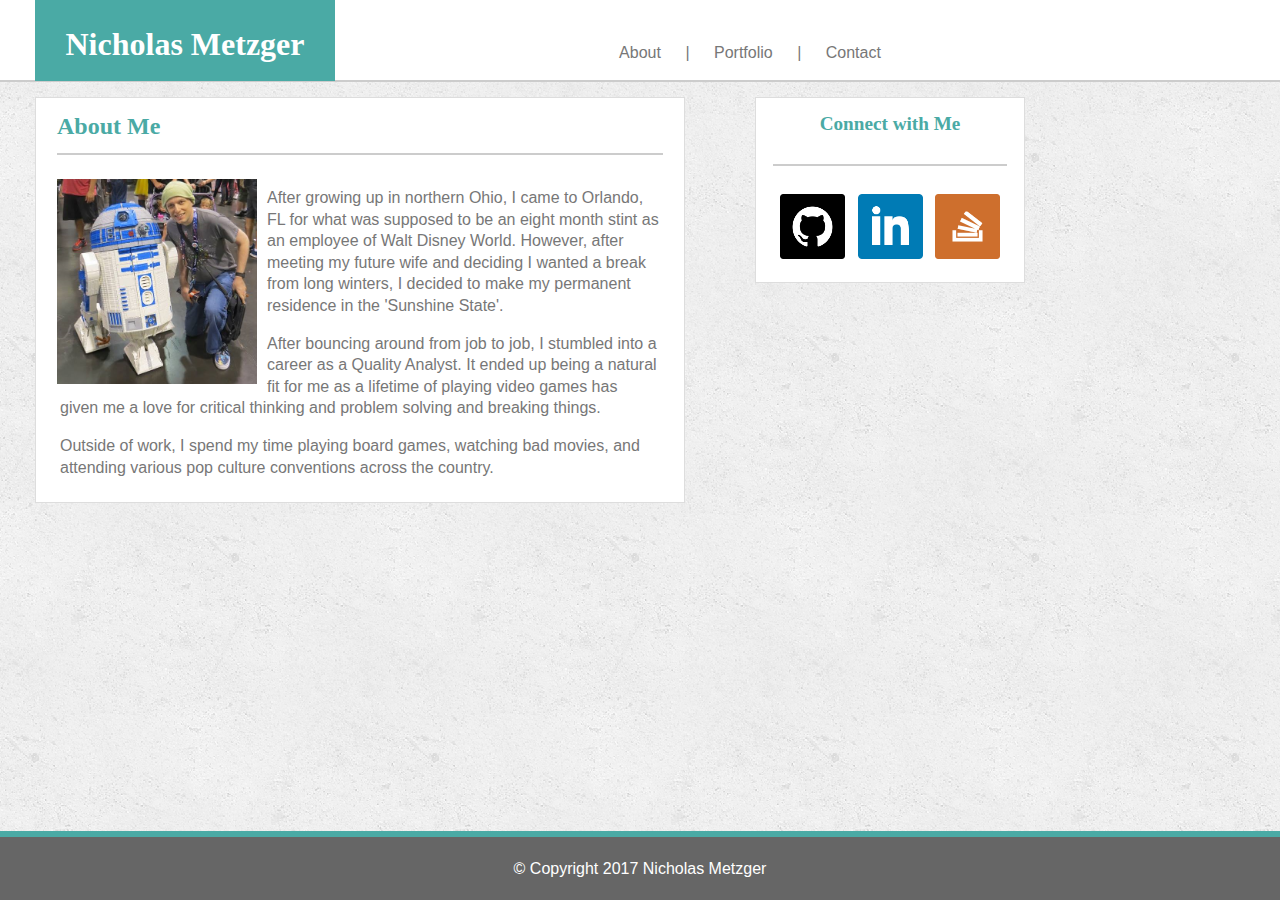
<file: index.html>
<!DOCTYPE html>
<html>
<head>
	<title>Portfolio of Nicholas Metzger</title>

	<link rel="stylesheet" type="text/css" href="assets/css/reset.css">
	<link rel="stylesheet" type="text/css" href="assets/css/style.css">
	<meta charset="UTF-8">
</head>

<body>
	<header>
		<h1>Nicholas Metzger</h1>
		
		<div class="navigation">
			<ul>
				<li>
					<a href="index.html">About</a>
				</li>
				<li>
					|
				</li>
				<li>
					<a href="portfolio.html">Portfolio</a>
				</li>
				<li>
					|
				</li>
				<li>
					<a href="contact.html">Contact</a>
				</li>
			</ul>

		</div>

	</header>

	<div class="wrap">

		<div class="page-content">
			
			<h2>About Me</h2>
			<hr>
			<br>
			<img id="image1" src="assets/images/me.png" alt="me and R2">
			<p class="aboutme">
				After growing up in northern Ohio, I came to Orlando, FL for what was supposed to be an eight month stint as an employee of Walt Disney World. However, after meeting my future wife and deciding I wanted a break from long winters, I decided to make my permanent residence in the 'Sunshine State'.
			</p>
			<p class="aboutme">
				After bouncing around from job to job, I stumbled into a career as a Quality Analyst.  It ended up being a natural fit for me as a lifetime of playing video games has given me a love for critical thinking and problem solving and breaking things.   
			</p>
			<p class="aboutme">
				Outside of work, I spend my time playing board games, watching bad movies, and attending various pop culture conventions across the country.
			</p>
		</div>

		<div class="connect">
			<h3>Connect with Me</h3>
			<br>
			<hr>
			<br>
			<a href="https://github.com/nmetzger1" target="_blank">
				<img class="conn-img" src="assets/images/github.png" alt="Find Me on GitHub">
			</a>
			<a href="#" target="_blank">
				<img class="conn-img" src="assets/images/linkedin.png" alt="Find Me on LinkedIn">
			</a>
			<a href="http://stackoverflow.com/users/6162696/n-metzger" target="_blank">
				<img class="conn-img" src="assets/images/stackoverflow.png" alt="Find Me on StackOverFlow">
			</a>
		</div>	
	</div>

	<footer class="footer">
		© Copyright 2017 Nicholas Metzger
	</footer>
</body>
</html>
</file>
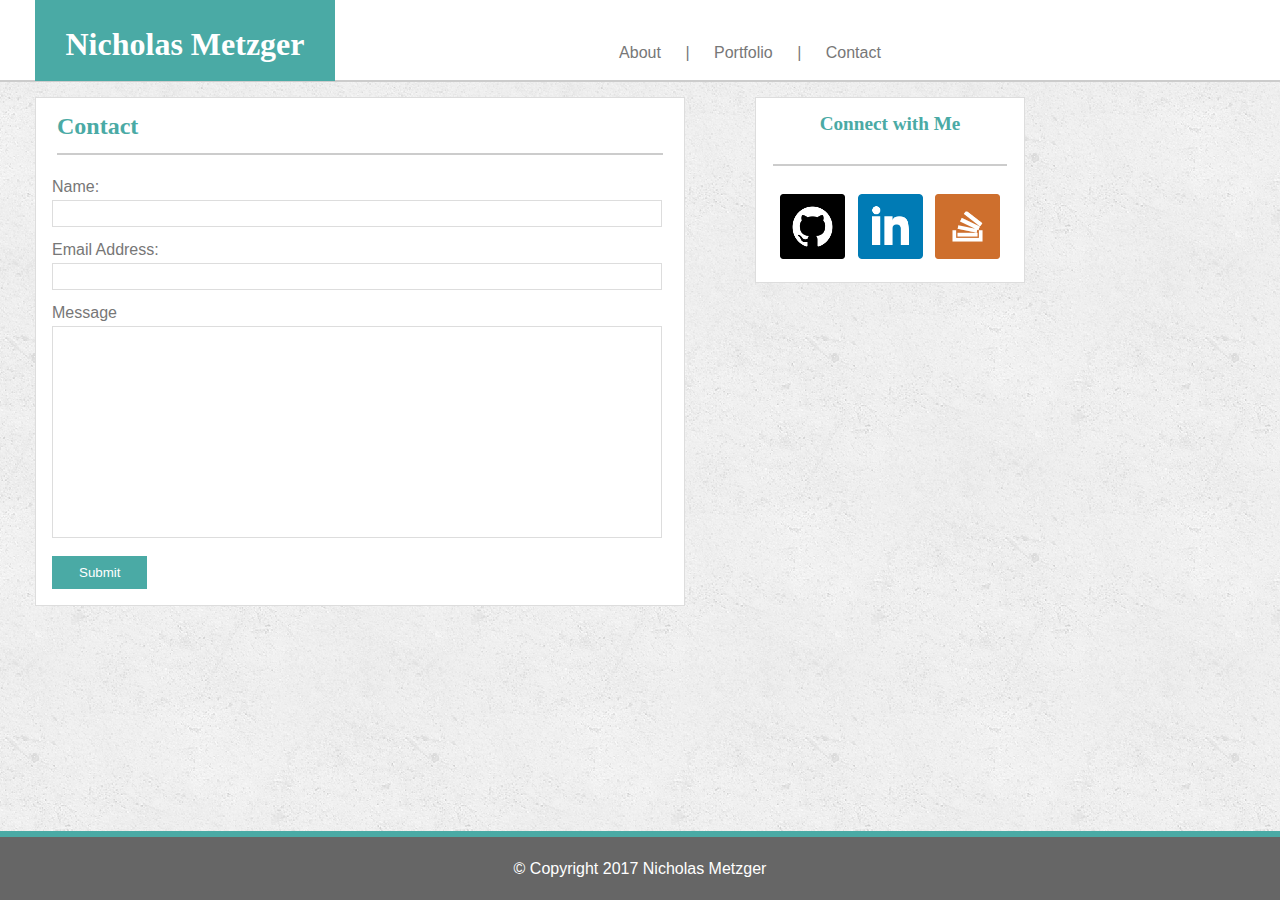
<file: contact.html>
<!DOCTYPE html>
<html>
<head>
	<title>Contact Me!</title>

	<link rel="stylesheet" type="text/css" href="assets/css/reset.css">
	<link rel="stylesheet" type="text/css" href="assets/css/style.css">
	<meta charset="UTF-8">
</head>
<body>
	<header>
		<h1>Nicholas Metzger</h1>
		
		<div class="navigation">
			<ul>
				<li>
					<a href="index.html">About</a>
				</li>
				<li>
					|
				</li>
				<li>
					<a href="portfolio.html">Portfolio</a>
				</li>
				<li>
					|
				</li>
				<li>
					<a href="contact.html">Contact</a>
				</li>
			</ul>

		</div>

	</header>
	<div class="wrap">
		<div class="page-content">
			<h2>Contact</h2>
			<hr>
			<br>

			<form>
				Name:<br>
				<input type="text" name="name"><br>
				Email Address:<br>
				<input type="text" name="email"><br>
				Message<br>
				<textarea></textarea><br>
				<button>Submit</button>

			</form>

		</div>

		<div class="connect">
			<h3>Connect with Me</h3>
			<br>
			<hr>
			<br>
			<a href="https://github.com/nmetzger1" target="_blank">
				<img class="conn-img" src="assets/images/github.png" alt="Find Me on GitHub">
			</a>
			<a href="#" target="_blank">
				<img class="conn-img" src="assets/images/linkedin.png" alt="Find Me on LinkedIn">
			</a>
			<a href="http://stackoverflow.com/users/6162696/n-metzger" target="_blank">
				<img class="conn-img" src="assets/images/stackoverflow.png" alt="Find Me on StackOverFlow">
			</a>
		</div>
	</div>
	<footer class="footer">
		© Copyright 2017 Nicholas Metzger
	</footer>



</body>
</html>
</file>
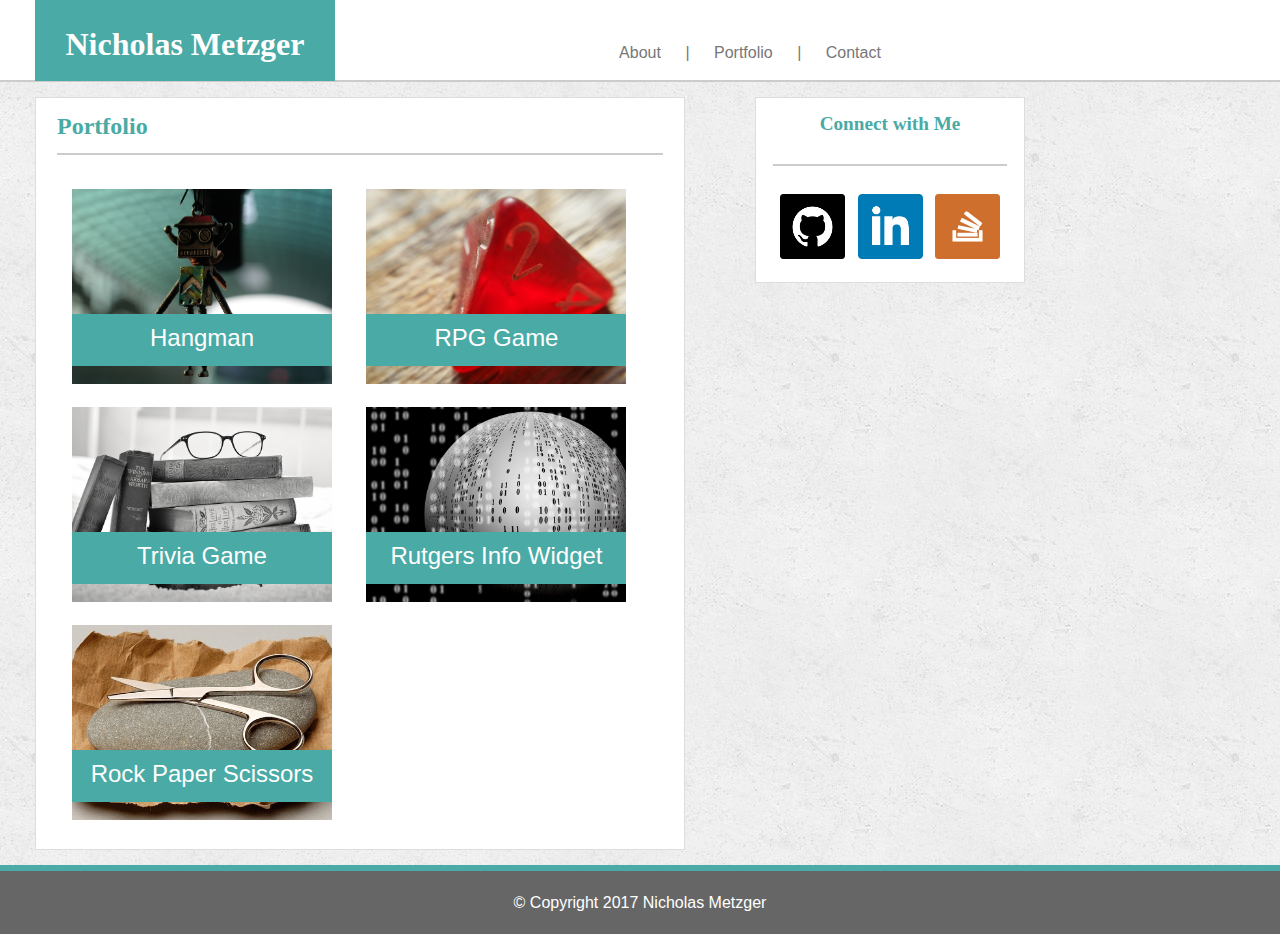
<file: portfolio.html>
<!DOCTYPE html>
<html>
<head>
	<title>My Portfolio</title>
	
	<link rel="stylesheet" type="text/css" href="assets/css/reset.css">
	<link rel="stylesheet" type="text/css" href="assets/css/style.css">
	<meta charset="UTF-8">
</head>
<body>
	<header>
		<h1>Nicholas Metzger</h1>
		
		<div class="navigation">
			<ul>
				<li>
					<a href="index.html">About</a>
				</li>
				<li>
					|
				</li>
				<li>
					<a href="portfolio.html">Portfolio</a>
				</li>
				<li>
					|
				</li>
				<li>
					<a href="contact.html">Contact</a>
				</li>
			</ul>

		</div>

	</header>

	<div class="wrap">
		<div class="page-content">
			<h2>Portfolio</h2>
			<hr>
			<br>
			<div class="imagediv">
				<a href="hangman.html" target="_blank">
					<img class="port-image" src="assets/images/hangman.png" alt="hangman game">
					<p class="labelbox">Hangman</p>
				</a>
			</div>	
			<div class="imagediv">
				<a href="rpg.html" target="_blank">
					<img class="port-image" src="assets/images/rpg.png" alt="rpg">
					<p class="labelbox">RPG Game</p>
				</a>
			</div>
			<div class="imagediv">
				<a href="trivia.html" target="_blank">
					<img class="port-image" src="assets/images/trivia.png" alt="trivia">
					<p class="labelbox">Trivia Game</p>
				</a>
			</div>		
			<div class="imagediv">
				<a href="info.html" target="_blank">
					<img class="port-image" src="assets/images/info.png" alt="info widget">
					<p class="labelbox">Rutgers Info Widget</p>
				</a>
			</div>
			<div class="imagediv">	
				<a href="rock.html" target="_blank">
					<img class="port-image" src="assets/images/rock.png" alt="rock paper scissors">
					<p class="labelbox">Rock Paper Scissors</p>
				</a>
			</div>
		</div>	

		<div class="connect">
			<h3>Connect with Me</h3>
			<br>
			<hr>
			<br>
			<a href="https://github.com/nmetzger1" target="_blank">
				<img class="conn-img" src="assets/images/github.png" alt="Find Me on GitHub">
			</a>
			<a href="#" target="_blank">
				<img class="conn-img" src="assets/images/linkedin.png" alt="Find Me on LinkedIn">
			</a>
			<a href="http://stackoverflow.com/users/6162696/n-metzger" target="_blank">
				<img class="conn-img" src="assets/images/stackoverflow.png" alt="Find Me on StackOverFlow">
			</a>
		</div>
	</div>

	<footer class="footer">
		© Copyright 2017 Nicholas Metzger
	</footer>



</body>
</html>
</file>
<file: assets/css/style.css>
html, body{
	height: 100%;
}

header{
	background-color: #ffffff;
	width:100%;
	min-width: 1040px;
	height: 80px;
	border-bottom: 2px;
	border-top: 0;
	border-right: 0;
	border-left: 0;
	border-style: solid;
	border-color: #cccccc;
	float: left;	
}

h1,h2,h3{
	font-family: 'Georgia', Times, Times New Roman, serif;
	font-weight: bold;	
}

h1{
	position: relative;
	left: 35px;
	padding-top: 28px;
	color: #ffffff;
	background-color: #4aaaa5;
	width: 300px;
	height: 53px;
	text-align: center;
	font-size: xx-large;

}

h2,h3{
	color: #4aaaa5;
}

h2{
	font-size: x-large;
	padding-left: 5px;
}

h3{
	font-size: larger;
}

body{
	font-family: 'Arial', 'Helvetica Neue', sans-serif;
	color: #777777;	
	background-image: url("../images/concrete.png");
	background-color: #777777;	
}


/* Main Content for all pages */
.page-content{
	background-color: #ffffff;
	width: 616px;
	border:1px solid #dddddd;
	padding: 1em;
	float: left;
	margin-top: 15px;
	margin-left: 35px;
	margin-bottom: 15px;
	height: auto !important;	
}

.wrap{
	min-height: 100%;
	margin-bottom: -35px;
}

.wrap:after{
	content: "";
	display: block;
}

hr{
	border-style: solid;
	border-color: #cccccc;
	width: 98%;
	margin-top: 15px;
}

.connect{
	position: absolute;
	left: 755px;
	top: 97px;
	background-color: #ffffff;
	text-align: center;	
	border:1px solid #dddddd;
	padding: 1em;
	width: 236px;
}

.conn-img{
	height: 65px;
	width: auto;
	padding: 4px;
}

.conn-img:hover{
	border: 2px solid #664AC1;
	padding: 2px;
}


a{
	text-decoration: none;
	color: #777777;
}

.navigation{
	position: absolute;
	min-width: 300px;
	top: 35px;
	left: 600px;
	text-align: center;
	color: #777777;
}

.navigation a:hover{
	background-color: #664AC1;
	opacity: .75;
	color: #ffffff;
	border: 2px solid #664AC1;
	margin: 0 -2px;
}

li{
	display: inline-block;
	padding: 10px;
}

/* Index.html */

.aboutme{
	padding: .5em;
	line-height: 1.35em;
}

#image1{
	float: left;
	width: 200px;
	height: auto;
	margin: 0 10px 0 5px;
}


/*  Contact Page   */

input, textarea{
	border:1px solid #dddddd;
	margin-top: 5px;
	margin-bottom: 15px;
	width: 97%;
	padding: 5px;

}

textarea{
	resize: none;
	height: 15em;
}

button{
	background-color: #4aaaa5;
	border: none;
	padding: 9px 27px;
	color: #ffffff;
}

/* Portfolio Page */

/*  div containing port-image & labelbox   */
.imagediv{
	position: relative;
	width: 270px;
	display: inline-block;
	margin: 10px 10px;
	left: 10px;	
}

.port-image{
	height: auto;
	width: 260px;
}

.imagediv:hover{
	opacity: .5;
}

.imagediv:hover .labelbox{
	font-size: 175%;
	padding-top: 10px;
	height: 43px;
	background-color: #664AC1;
}

.labelbox{
	position: absolute;
	height: 40px;
	width: 260px;
	top: 125px;
	background-color: #4aaaa5;
	color: #ffffff;
	text-align: center;	
	padding-top: .5em;
	font-size: x-large;
}

/* Footer Section  */
.footer{
	border-top: 6px solid #4aaaa5;
	background-color: #666666;
	color: #ffffff;
	text-align: center;
	padding-top: .5em;
	margin-top: -69px;
	height: 55px;
	line-height: 3em;
}


.footer, .wrap:after{
	clear: both;
	width: 100%;
	min-width: 1040px;
}
</file>
